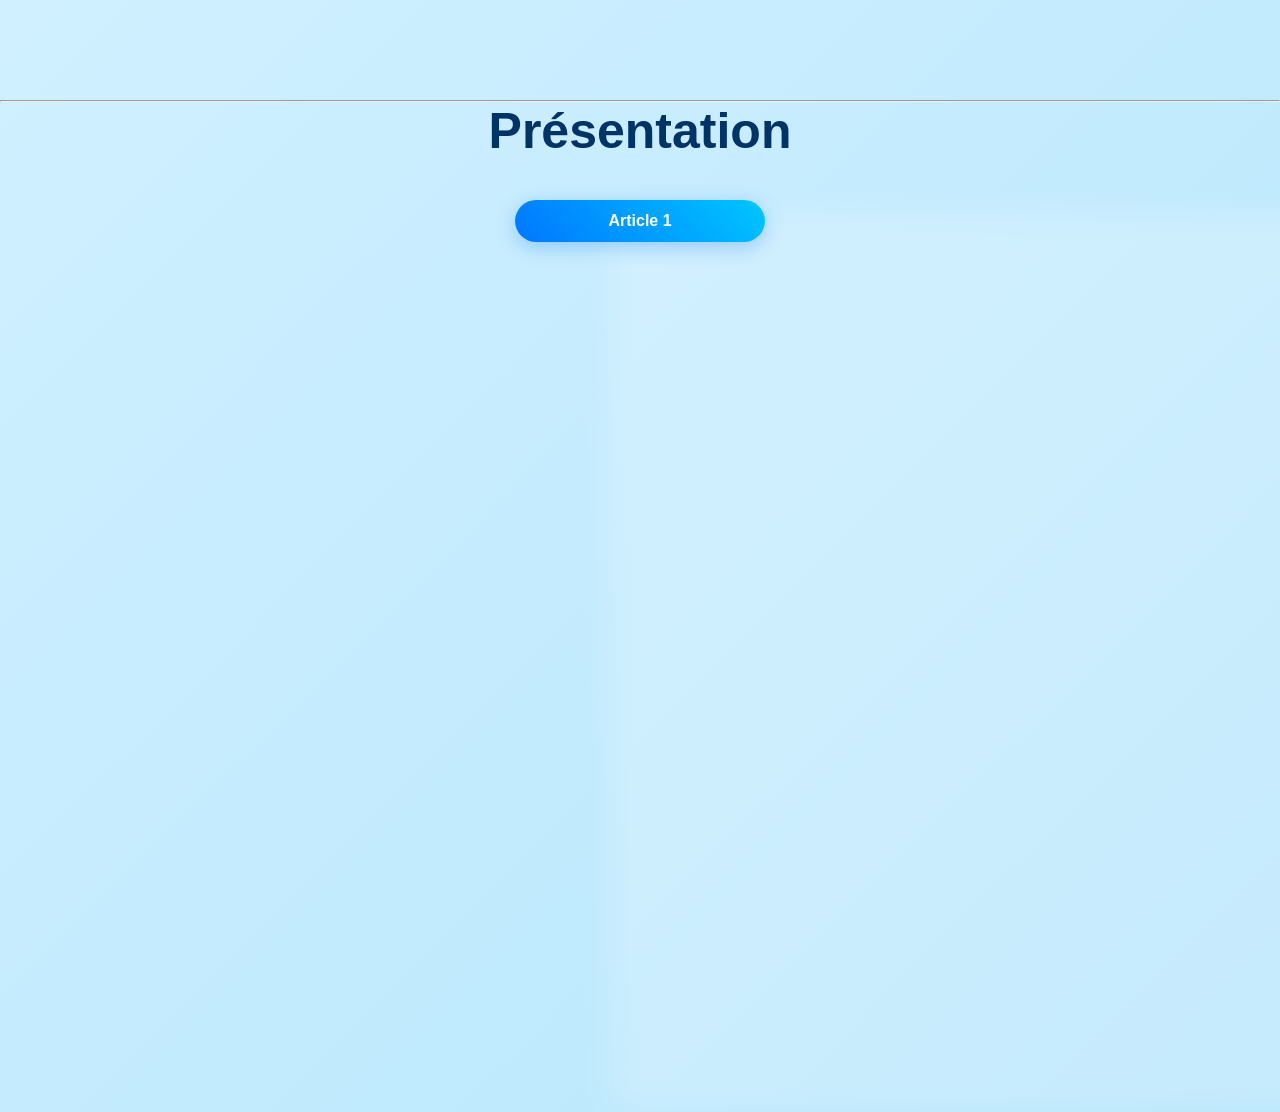
<file: index.html>
<!DOCTYPE html>
<html>
<head>
	<meta charset="utf-8">
	<meta name="viewport" content="width=device-width, initial-scale=1">

	<link rel="stylesheet" type="text/css" href="style2.css">

	<title></title>
</head>
<body bgcolor="A0BDAA">
<hr>
<h1>Présentation</h1>
<a href="Article1.html">Article 1</a> <br>
<a href="Article2.html">Article 2</a> <br>
<a href="Article3.html">Article 3</a> <br>
<a href="Article4.html">Article 4</a> 

<br><Br>
<a href="formulaire.html"> Aller vers le formulaire </a>

<br><br>
<a href="TP3.html">TP 3</a>
<br><br>
<a href="sommaire.html"> Sommaire</a>

</body>
</html>
</file>
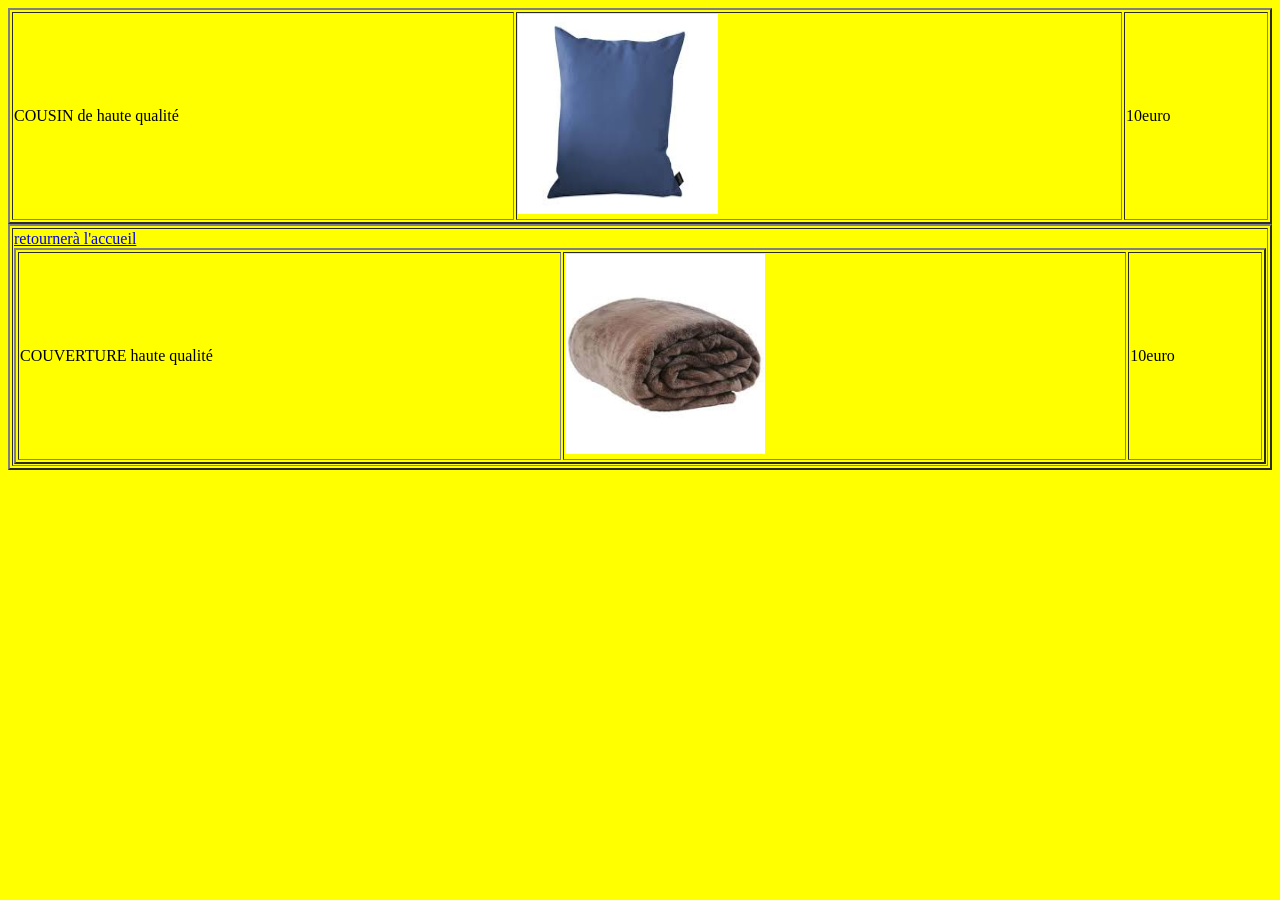
<file: Article2.html>
<!DOCTYPE html>
<html>
<head>
	<meta charset="utf-8">
	<meta name="viewport" content="width=device-width, initial-scale=1">
	<title></title>
</head>
<body bgcolor="yellow">
	<table border="2px" width="100%">
<tr> <td> COUSIN de haute qualité</td> <td> <img src="cousin.jfif"width="200" height="200"> </td> <td> 10euro </td> </tr>
</table> 

<table border="2px" width="100%">
<tr> <td> <table border="2px" width="100%">
<tr> <td> COUVERTURE haute qualité</td> <td> <img src="couverture.jfif"width="200" height="200"> </td> <td> 10euro </td> </tr>
<a href="index.html"> retournerà l'accueil</a>

</body>
</html>
</file>
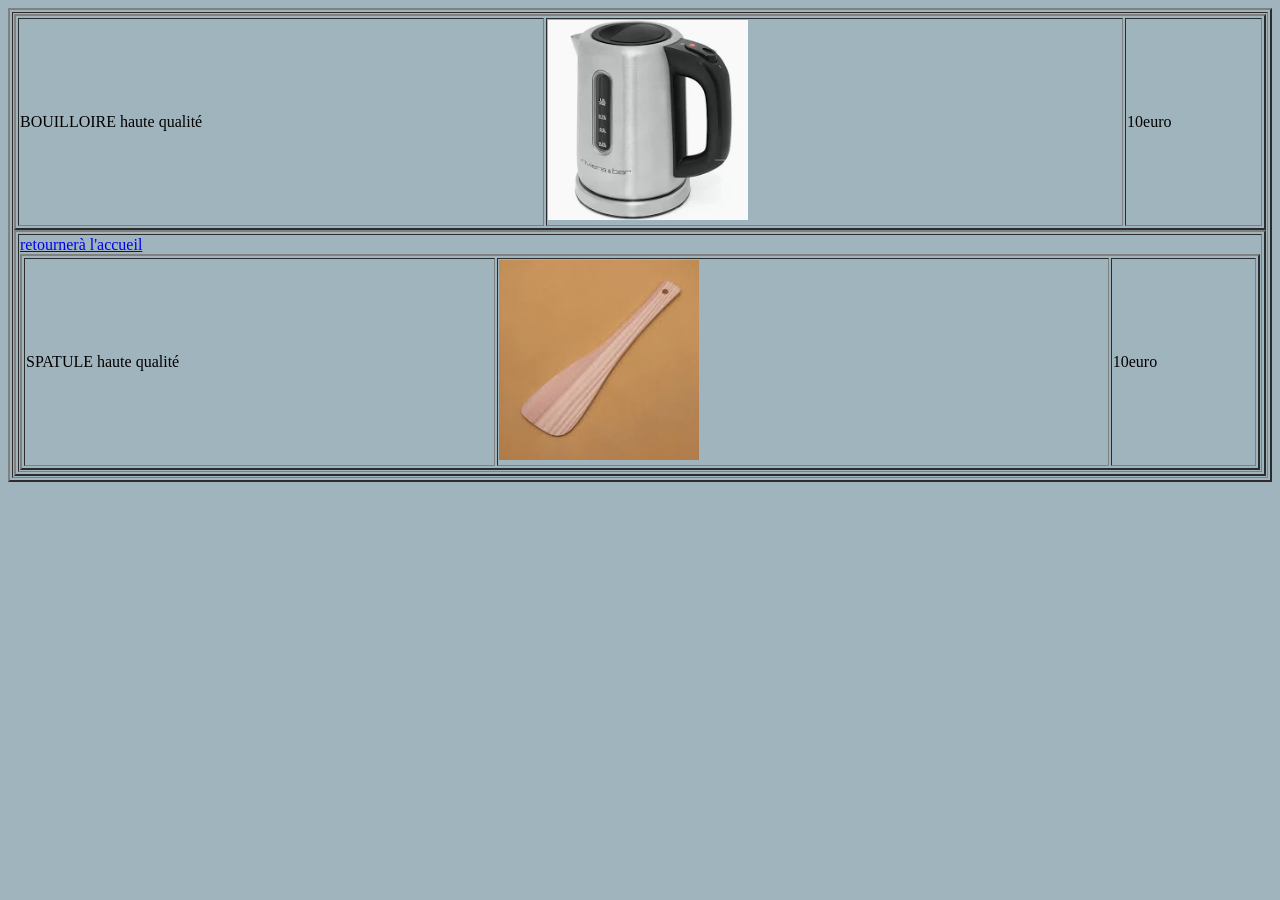
<file: Article3.html>
<!DOCTYPE html>
<html>
<head>
	<meta charset="utf-8">
	<meta name="viewport" content="width=device-width, initial-scale=1">
	<title></title>
</head>
<body bgcolor="A0B4BD">
	<table border="2px" width="100%">
<tr> <td> <table border="2px" width="100%">
<tr> <td> BOUILLOIRE haute qualité</td> <td> <img src="bouilloire.webp"width="200" height="200"> </td> <td> 10euro </td> </tr>

<table border="2px" width="100%">
<tr> <td> <table border="2px" width="100%">
<tr> <td>SPATULE haute qualité</td> <td> <img src="spatule.jfif"width="200" height="200"> </td> <td> 10euro </td> </tr>

<a href="index.html"> retournerà l'accueil</a>

</body>
</html>
</file>
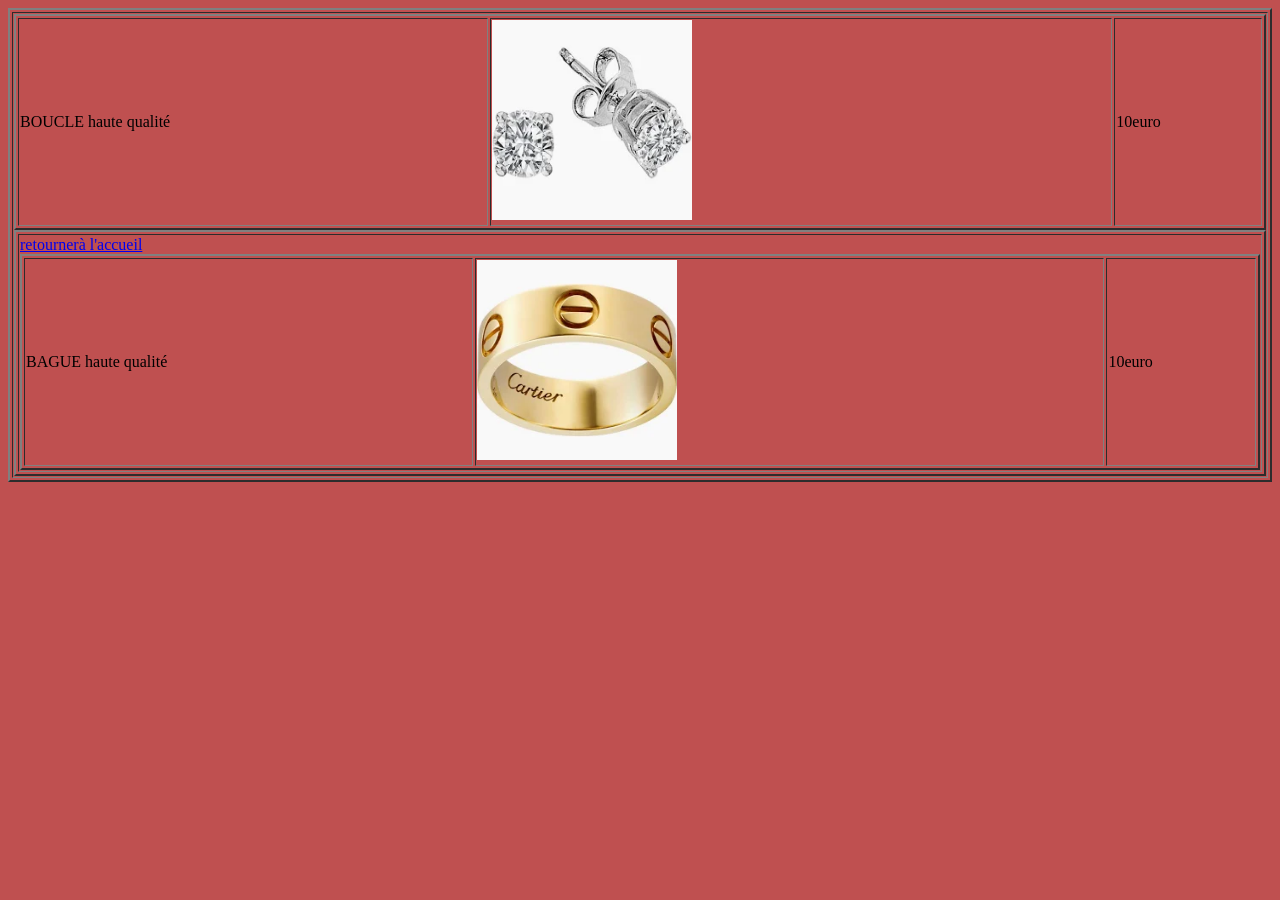
<file: Article4.html>
<!DOCTYPE html>
<html>
<head>
	<meta charset="utf-8">
	<meta name="viewport" content="width=device-width, initial-scale=1">
	<title></title>
</head>
<body bgcolor="BF5050">

<table border="2px" width="100%">
<tr> <td> <table border="2px" width="100%">
<tr> <td>BOUCLE haute qualité</td> <td> <img src="boucle.webp"width="200" height="200"> </td> <td> 10euro </td> </tr>

<table border="2px" width="100%">
<tr> <td> <table border="2px" width="100%">
<tr> <td>BAGUE haute qualité</td> <td> <img src="bague.webp"width="200" height="200"> </td> <td> 10euro </td> </tr>

<a href="index.html"> retournerà l'accueil</a>
</body>
</html>
</file>
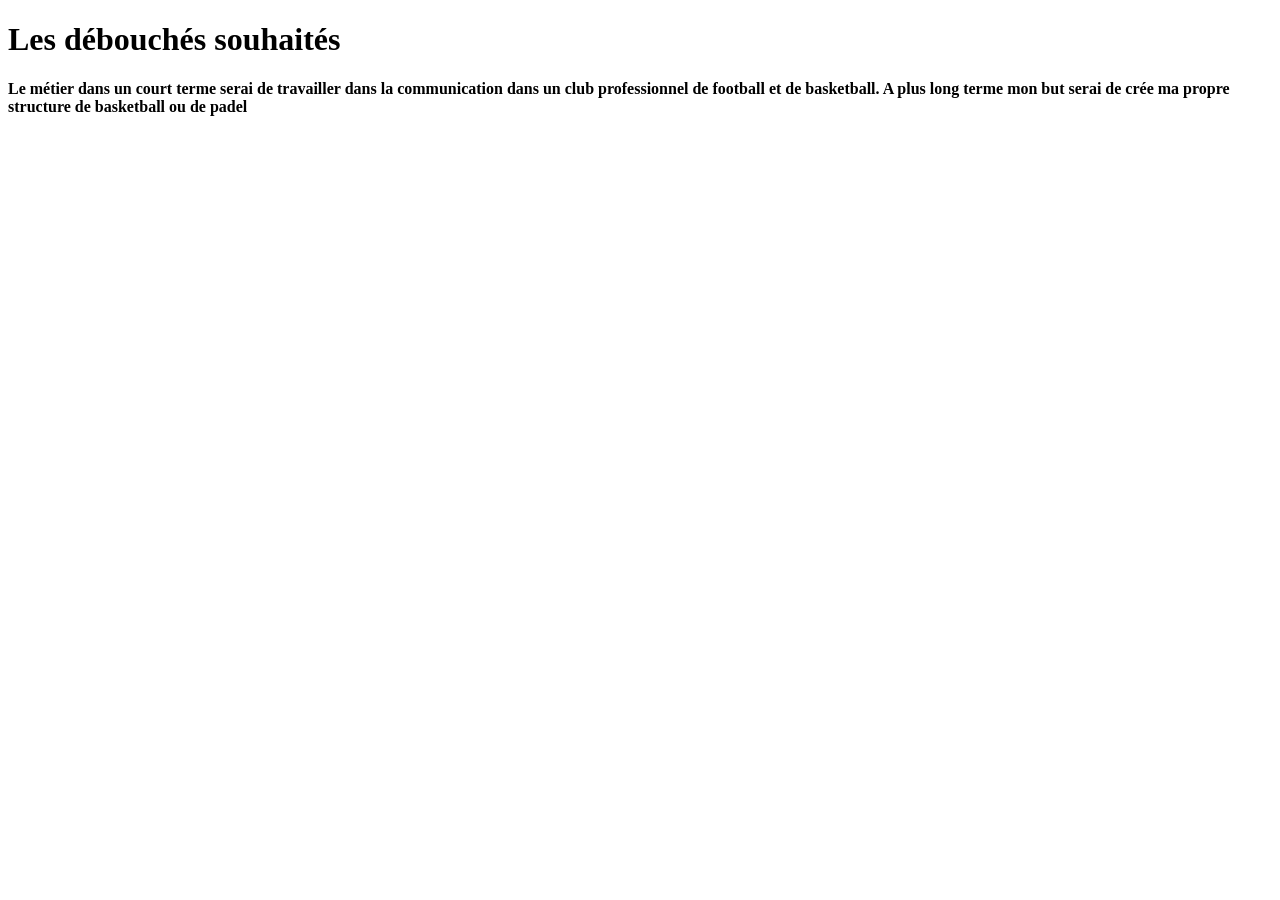
<file: debouche.html>
<!DOCTYPE html>
<html>
<head>
	<meta charset="utf-8">
	<meta name="viewport" content="width=device-width, initial-scale=1">
	<title></title>
</head>
<body>
<h1>Les débouchés souhaités</h1>
<h4>Le métier dans un court terme serai de travailler dans la communication dans un club professionnel de football et de basketball. A plus long terme mon but serai de crée ma propre structure de basketball ou de padel</h4>
</body>
</html>
</file>
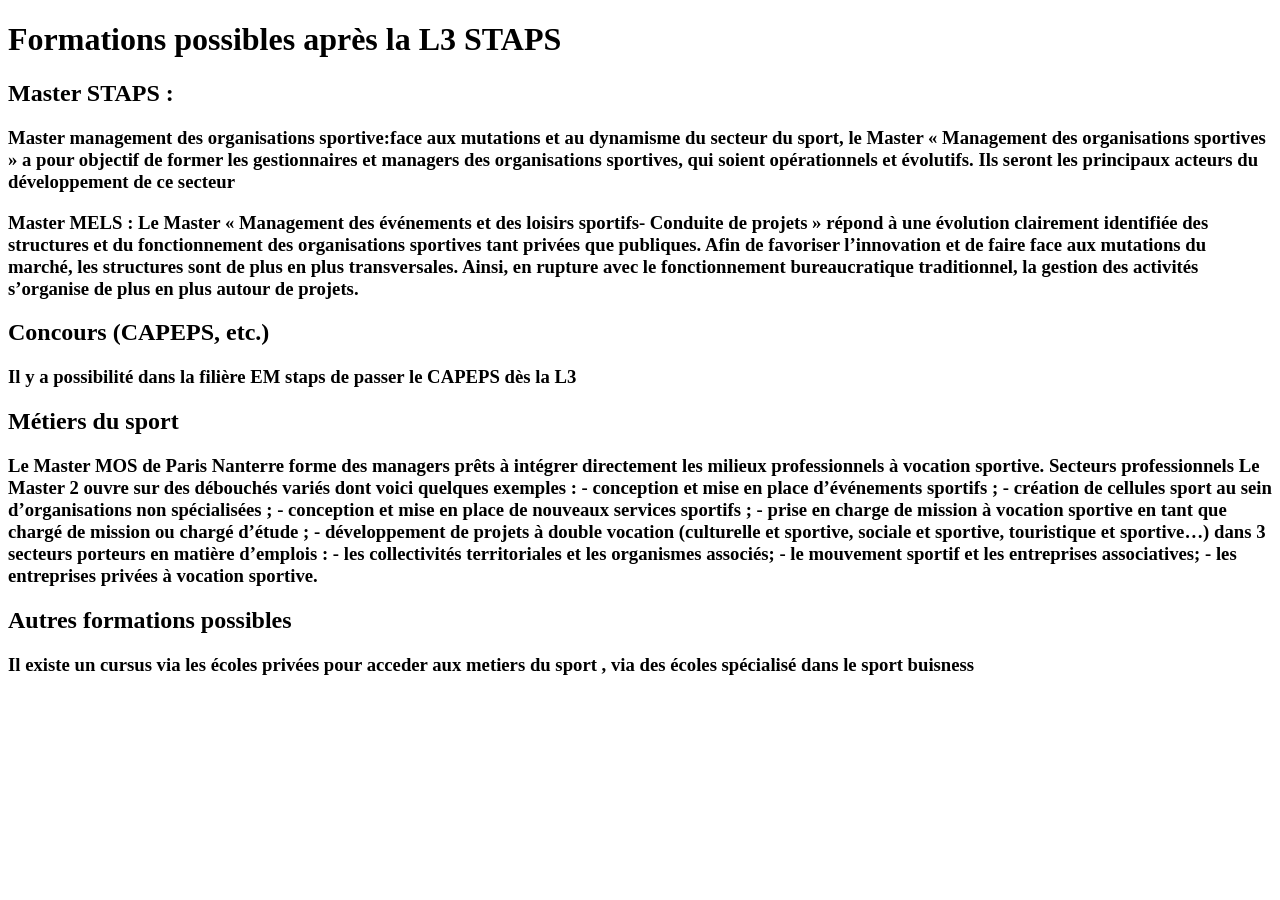
<file: formation.html>
<!DOCTYPE html>
<html>
<head>
	<meta charset="utf-8">
	<meta name="viewport" content="width=device-width, initial-scale=1">
	<title></title>
</head>
<body>
<h1>Formations possibles après la L3 STAPS
</h1> 
<h2>Master STAPS :</h2>
<h3>  Master management des organisations sportive:face aux mutations et au dynamisme du secteur du
sport, le Master « Management des organisations
sportives » a pour objectif de former les gestionnaires
et managers des organisations sportives, qui soient
opérationnels et évolutifs. Ils seront les principaux
acteurs du développement de ce secteur</h3>

<h3>Master MELS : Le Master « Management des événements et des loisirs sportifs- Conduite de projets » répond à une évolution clairement identifiée des structures et du fonctionnement des organisations sportives tant privées que publiques. Afin de favoriser l’innovation et de faire face aux mutations du marché, les structures sont de plus en plus transversales. Ainsi, en rupture avec le fonctionnement bureaucratique traditionnel, la gestion des activités s’organise de plus en plus autour de projets.</h3>

<h2>Concours (CAPEPS, etc.)
</h2>
<h3>Il y a possibilité dans la filière EM staps de passer le CAPEPS dès la L3 </h3>

<h2>Métiers du sport
</h2>
<h3> Le Master
MOS de Paris Nanterre forme des managers prêts à
intégrer directement les milieux professionnels à vocation
sportive.
Secteurs professionnels
Le Master 2 ouvre sur des débouchés variés dont voici quelques exemples :

            - conception et mise en place d’événements sportifs ;

            - création de cellules sport au sein d’organisations non spécialisées ;

            - conception et mise en place de nouveaux services sportifs ;

            - prise en charge de mission à vocation sportive en tant que chargé de mission ou chargé d’étude ;

- développement de projets à double vocation (culturelle et sportive, sociale et sportive, touristique et sportive…)

dans 3 secteurs porteurs en matière d’emplois :

 - les collectivités territoriales et les organismes associés; 

- le mouvement sportif et les entreprises associatives;

- les entreprises privées à vocation sportive.</h3>

<h2>Autres formations possibles
</h2>

<h3>Il existe un cursus via les écoles privées pour acceder aux metiers du sport , via des écoles spécialisé dans le sport buisness</h3>

</body>
</html>
</file>
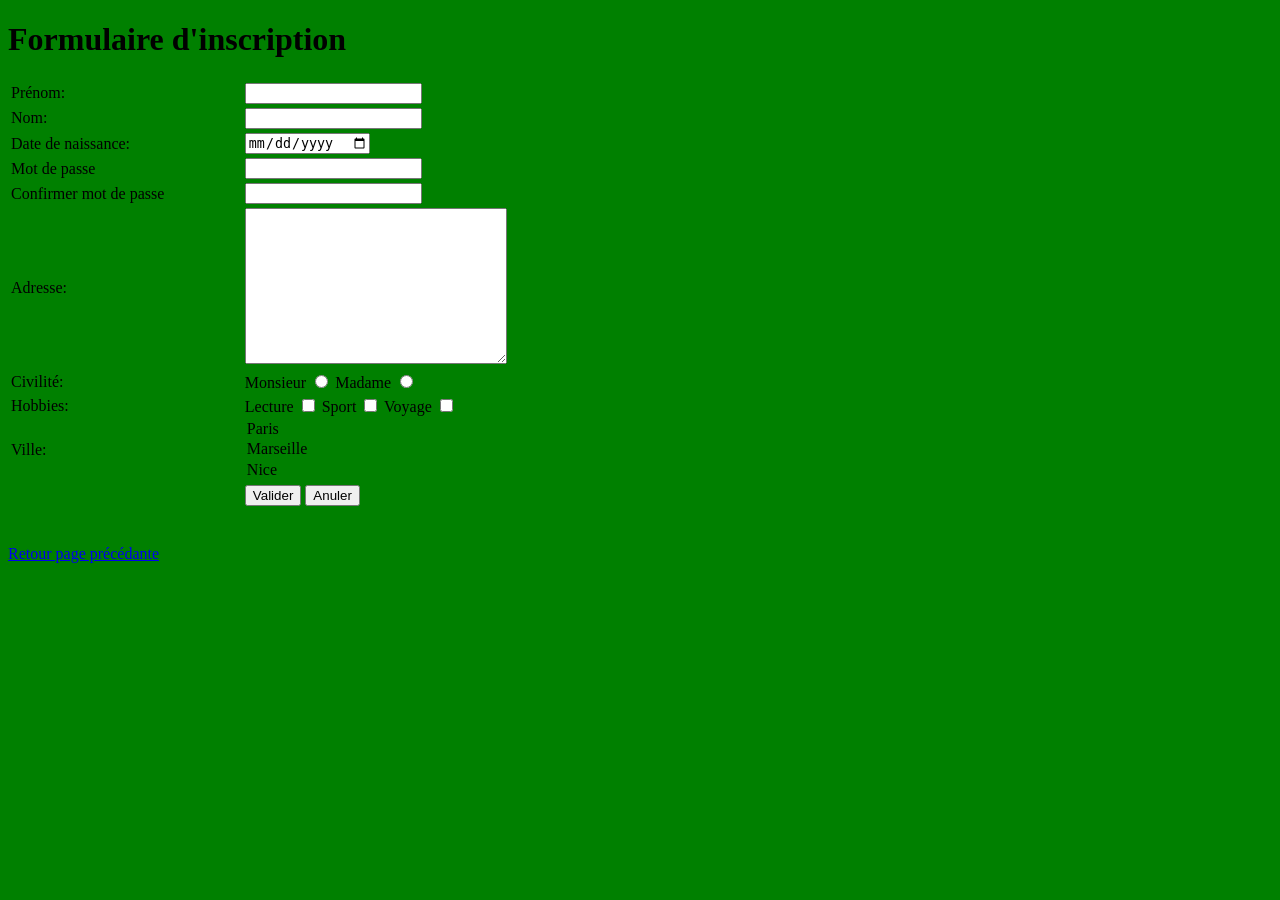
<file: formulaire.html>
<!DOCTYPE html>
<html>
<head>
	<meta charset="utf-8">
	<meta name="viewport" content="width=device-width, initial-scale=1">
	<title></title>
</head>
<body bgcolor="green">
<h1> Formulaire d'inscription </h1>



<table border="0" width="50%">
	<tr> <td><label> Prénom:</label> </td> <td> <input type="text" name="t2"></td> </tr>
	<tr> <td> <label> Nom:</label> </td> <td> <input type="text" name="t1"></td> </tr>

	<tr> <td> <label> Date de naissance:</label> </td> <td> <input type="date" name="d1">
</td> </tr>

	<tr> <td> <label> Mot de passe</label> </td> <td> <input type="passeword" name="p1"></td> </tr>
    <tr> <td> <label> Confirmer mot de passe</label> </td> <td> <input type="passeword" name="p2"></td> </tr>
	<tr> <td> <label>Adresse:</label> </td> <td> <textarea rows="10" cols="30"></textarea>
</td> </tr>
    <tr> <td> 
<label>Civilité:</label> </td> <td> Monsieur <input type="radio" name="r1">
Madame <input type="radio" name="r1"></td> </tr>
	<tr> <td> <label>Hobbies:</label> </td> <td> Lecture <input type="checkbox" name="c1">
Sport <input type="checkbox" name="c1">
Voyage <input type="checkbox" name="c1"></td> </tr>                      <tr> <td> <label>Ville:</label> </td> <td> <option> Paris </option> 
<option> Marseille</option>
<option> Nice </option></td> </tr>

 <tr> <td> </td> <td> <button> Valider</button>
<button> Anuler</button></td> </tr>
	</table>

<br><br>
<a href="index.html"> Retour page précédante </a>











</body>
</html>
</file>
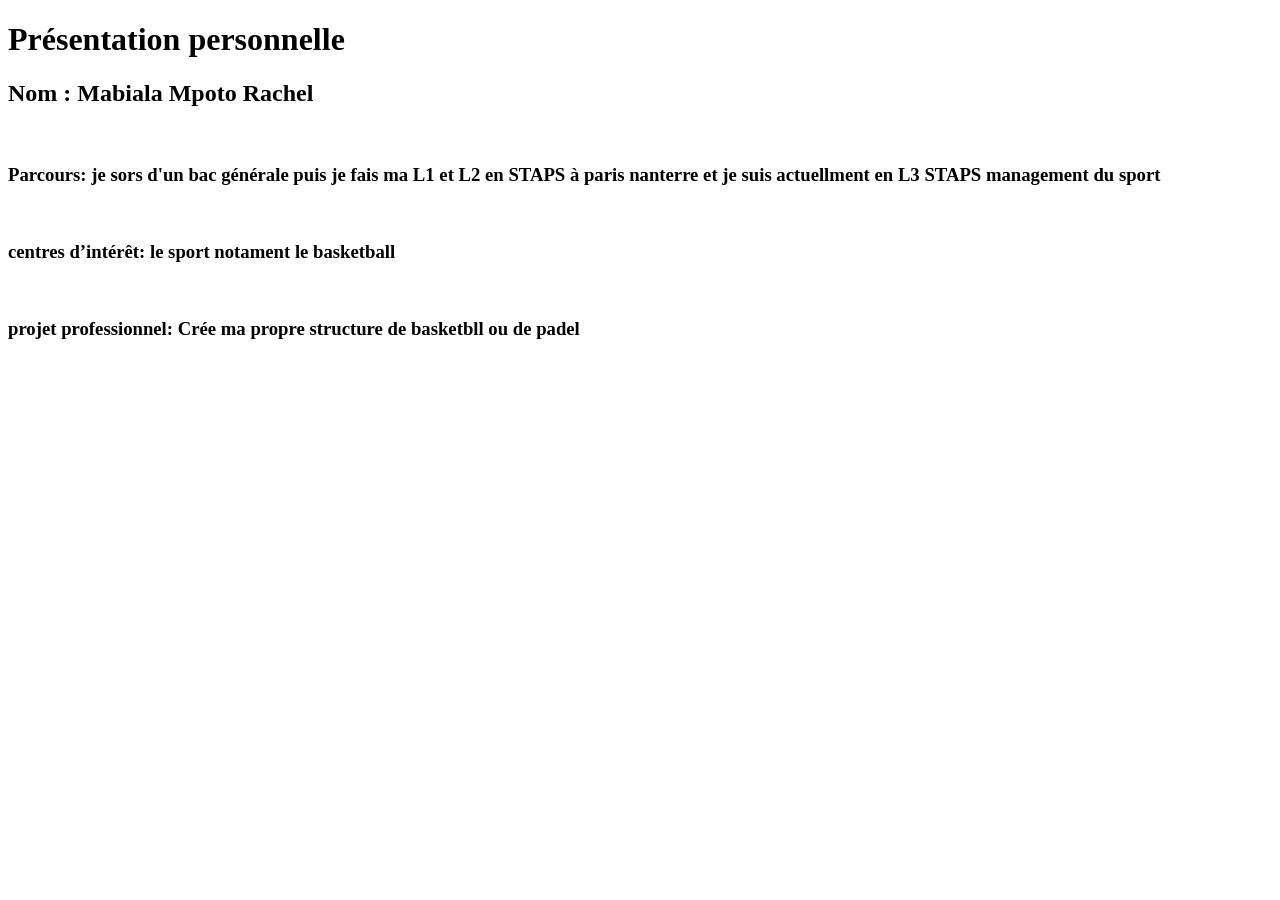
<file: perso.html>
<!DOCTYPE html>
<html>
<head>
	<meta charset="utf-8">
	<meta name="viewport" content="width=device-width, initial-scale=1">
	<title></title>
</head>
<body>

<h1>Présentation personnelle</h1>
<h2>Nom : Mabiala Mpoto Rachel</h2> <br>
<h3>Parcours: je sors d'un bac générale puis je fais ma L1 et L2 en STAPS à paris nanterre et je suis actuellment en L3 STAPS management du sport</h3> <br>
<h3>centres d’intérêt: le sport notament le basketball</h3> <br>
<h3> projet professionnel: Crée ma propre structure de basketbll ou de padel</h3> <br>

</body>
</html>
</file>
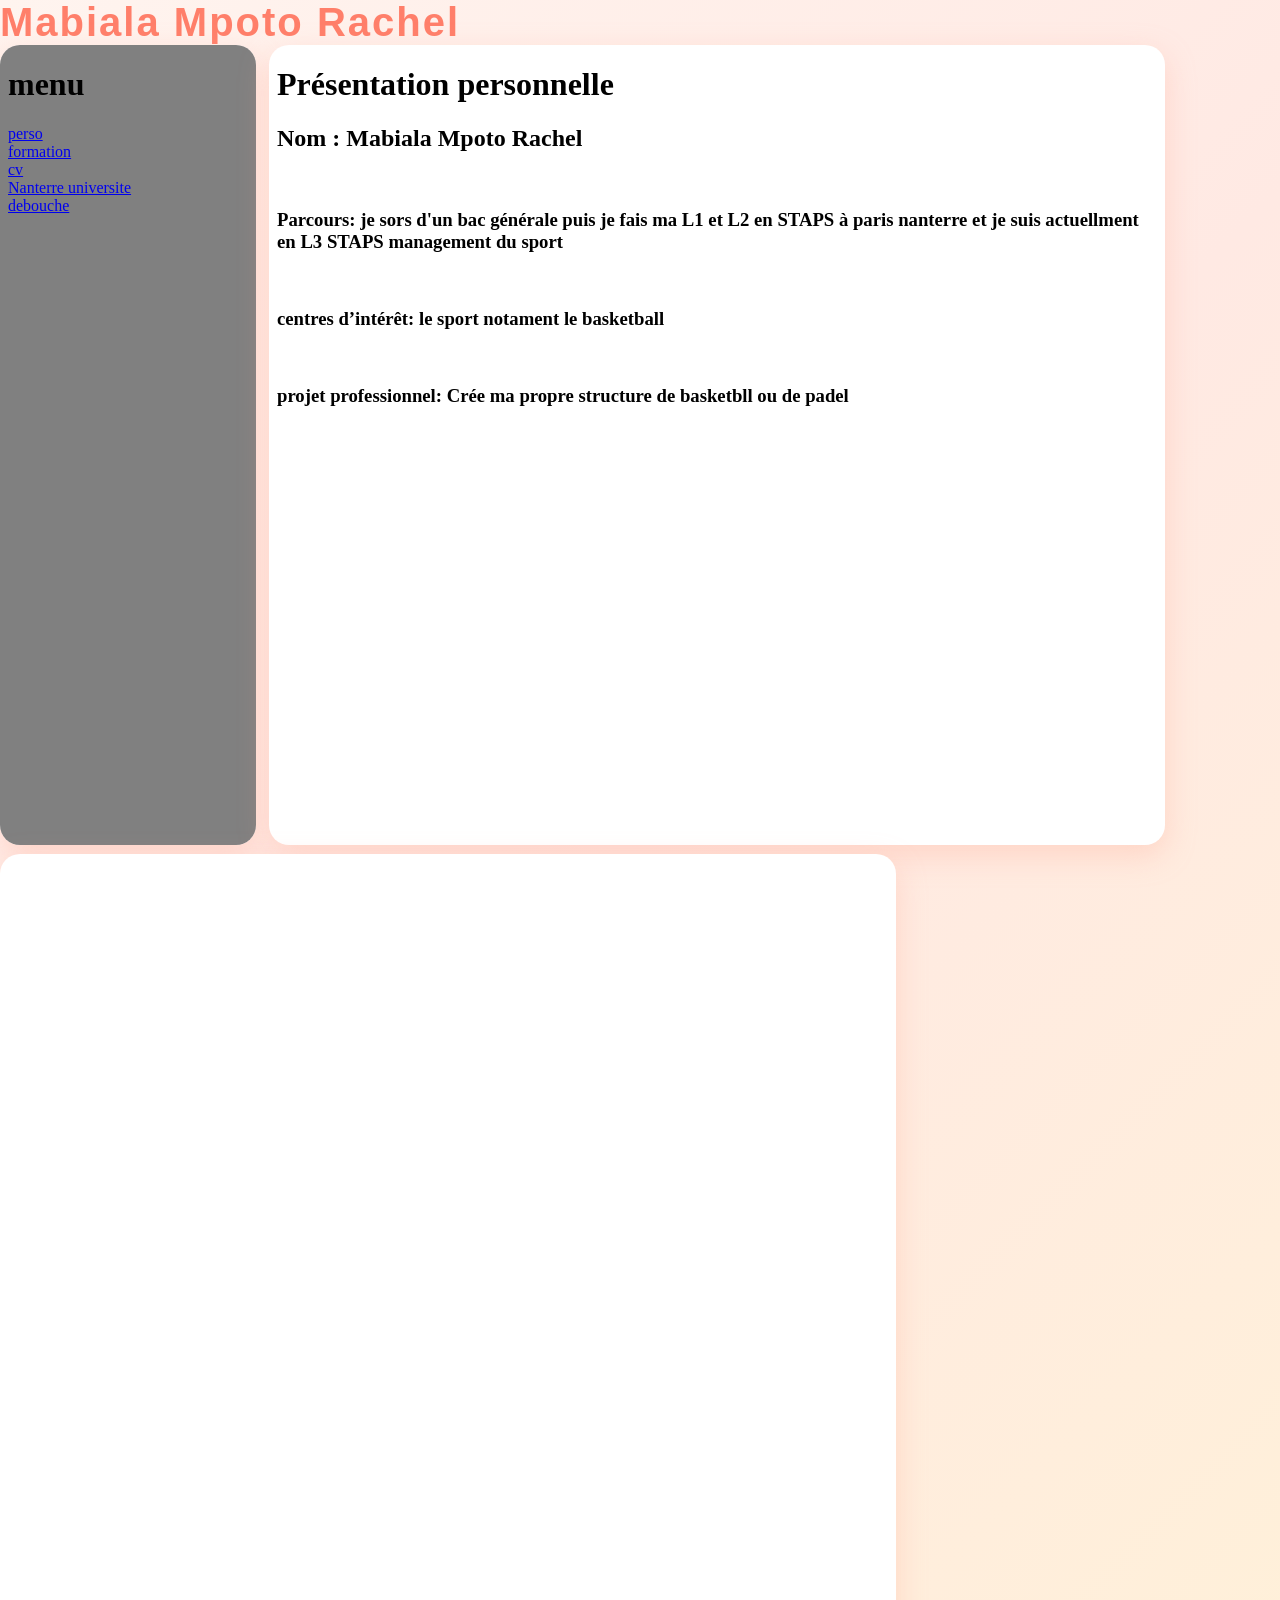
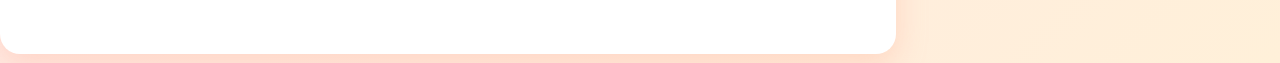
<file: sommaire.html>
<!DOCTYPE html>
<html>
<head>
	<meta charset="utf-8">
	<meta name="viewport" content="width=device-width, initial-scale=1">
	<link rel="stylesheet" type="text/css" href="style3.css">
	<title></title>
</head>
<body >

<h1> Mabiala Mpoto Rachel <h1/>
<iframe src="menu.html" width="20%" height="800" name="fenetre1"></iframe>
<iframe src="perso.html" width="70%" height="800" name="fenetre2"></iframe>
<iframe src="CV.TRAVAIL.pdf.pdf.pdf" width="70%" height="800" name="fenetre2"></iframe>



</body>
</html>
</file>
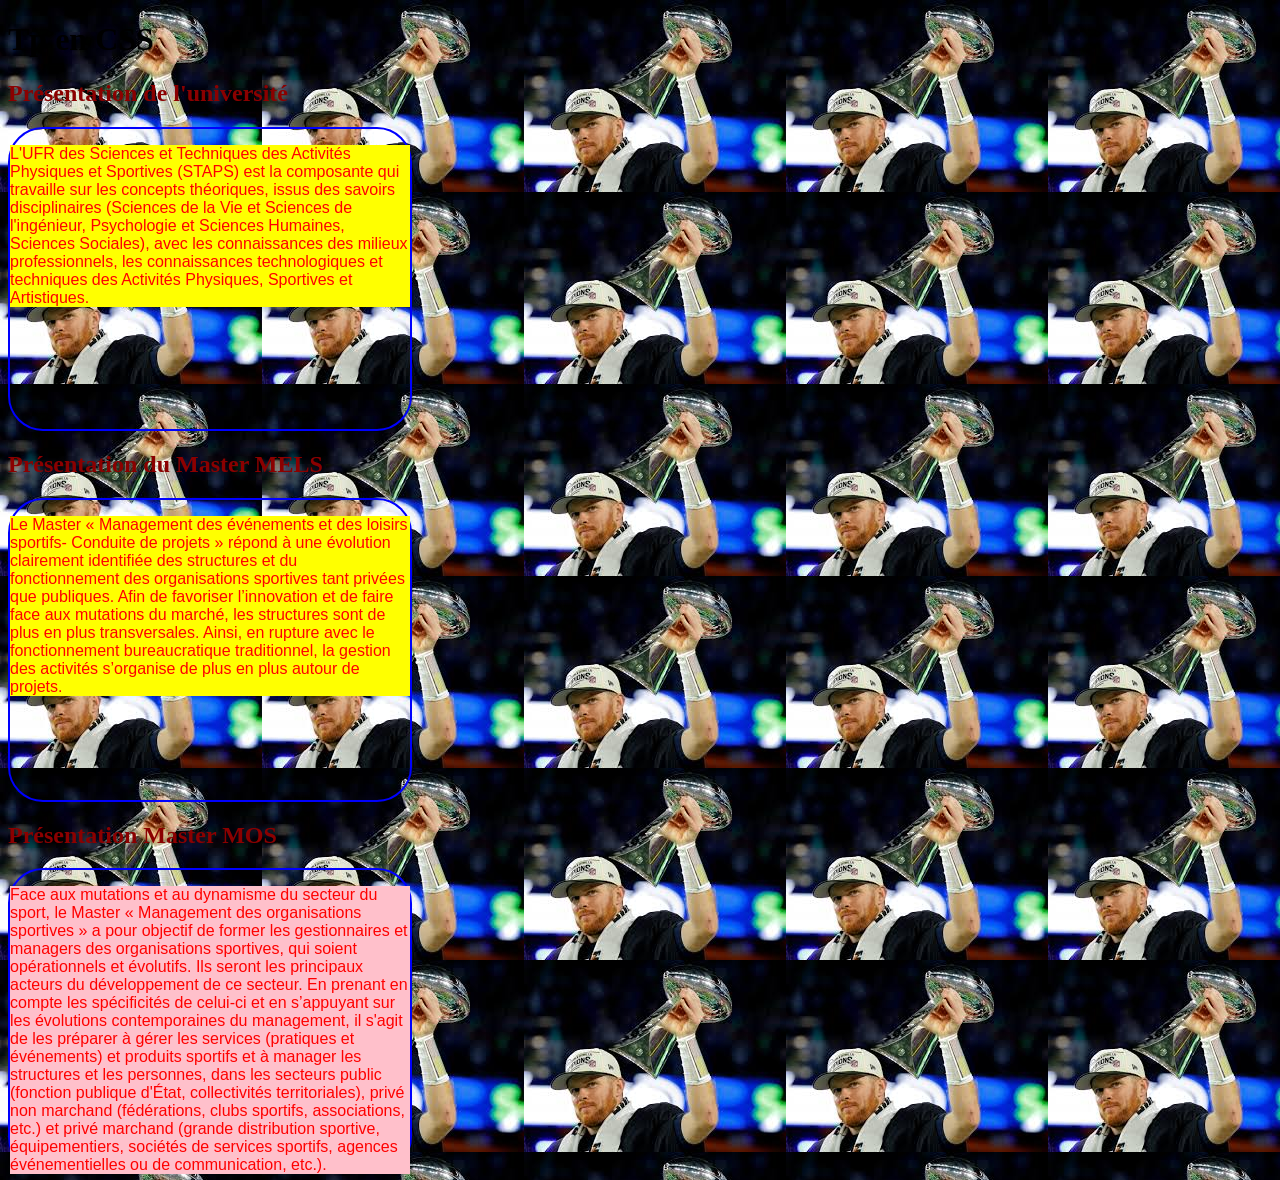
<file: tp3.html>
<!DOCTYPE html>
<html>
<head>
	<meta charset="utf-8">
	<meta name="viewport" content="width=device-width, initial-scale=1">

	<link rel="stylesheet" type="text/css" href="style.css">

	<title></title>
</head>
<body>

<h1>Tp en CSS</h1>

<h2> Présentation de l'université</h2>
<div>
<p>L'UFR des Sciences et Techniques des Activités Physiques et Sportives (STAPS) est la composante qui travaille sur les concepts théoriques, issus des savoirs disciplinaires (Sciences de la Vie et Sciences de l'ingénieur, Psychologie et Sciences Humaines, Sciences Sociales), avec les connaissances des milieux professionnels, les connaissances technologiques et techniques des Activités Physiques, Sportives et Artistiques.</p>
</div>

<h2>Présentation du Master MELS</h2>
<div>
<p>Le Master « Management des événements et des loisirs sportifs- Conduite de projets » répond à une évolution clairement identifiée des structures et du fonctionnement des organisations sportives tant privées que publiques. Afin de favoriser l’innovation et de faire face aux mutations du marché, les structures sont de plus en plus transversales. Ainsi, en rupture avec le fonctionnement bureaucratique traditionnel, la gestion des activités s’organise de plus en plus autour de projets.</p>
</div>

<h2>Présentation Master MOS</h2>
<div>
<p class="special">Face aux mutations et au dynamisme du secteur du sport, le Master « Management des organisations sportives » a pour objectif de former les gestionnaires et managers des organisations sportives, qui soient opérationnels et évolutifs. Ils seront les principaux acteurs du développement de ce secteur. En prenant en compte les spécificités de celui-ci et en s’appuyant sur les évolutions contemporaines du management, il s'agit de les préparer à gérer les services (pratiques et événements) et produits sportifs et à manager les structures et les personnes, dans les secteurs public (fonction publique d'État, collectivités territoriales), privé non marchand (fédérations, clubs sportifs, associations, etc.) et privé marchand (grande distribution sportive, équipementiers, sociétés de services sportifs, agences événementielles ou de communication, etc.).</p>
</div>


</body>
</html>
</file>
<file: style2.css>
/* RESET */
*{
    margin:0;
    padding:0;
    box-sizing:border-box;
}

/* FOND BLEU FUTURISTE ANIMÉ */
body{
    font-family: 'Segoe UI', sans-serif;
    background: linear-gradient(-45deg, #cceeff, #a6ddff, #b3e5fc, #d0f0ff);
    background-size: 400% 400%;
    animation: gradientMove 12s ease infinite;
    text-align:center;
    padding-top:100px;
}

/* Animation du fond */
@keyframes gradientMove{
    0%{background-position:0% 50%;}
    50%{background-position:100% 50%;}
    100%{background-position:0% 50%;}
}

/* TITRE */
h1{
    font-size:50px;
    margin-bottom:40px;
    color:#003366;
    animation: fadeDown 1.5s ease;
}

/* Animation titre */
@keyframes fadeDown{
    from{opacity:0; transform:translateY(-40px);}
    to{opacity:1; transform:translateY(0);}
}

/* === MENU DÉROULANT === */

/* On cache tous les liens par défaut */
a{
    display:block;
    width:250px;
    margin:10px auto;
    padding:12px;
    text-decoration:none;
    color:white;
    background: linear-gradient(45deg,#0077ff,#00c6ff);
    border-radius:30px;
    transition:0.4s;
    box-shadow:0 5px 20px rgba(0,119,255,0.3);
    opacity:0;
    transform:translateY(-20px);
}

/* Bouton principal (le premier lien devient bouton menu) */
a:first-of-type{
    opacity:1;
    transform:none;
    font-weight:bold;
    cursor:pointer;
}

/* Animation apparition menu */
body:hover a{
    opacity:1;
    transform:translateY(0);
}

/* Effet hover futuriste */
a:hover{
    transform:scale(1.1);
    box-shadow:0 10px 30px rgba(0,200,255,0.6);
    background: linear-gradient(45deg,#00c6ff,#0072ff);
}

/* Effet glow */
a::before{
    content:"";
    position:absolute;
    width:100%;
    height:100%;
    border-radius:30px;
    background:rgba(255,255,255,0.2);
    filter:blur(15px);
    z-index:-1;
}
</file>
<file: style3.css>
/* style général */
body{
margin:0;
font-family: "Segoe UI", Arial, sans-serif;

/* fond pastel chaud */
background: linear-gradient(
135deg,
#fff4ef,
#ffe9e3,
#fff0d9
);

min-height:100vh;
}

/* header */
header{
text-align:center;
padding:25px;

background: rgba(255,255,255,0.6);
backdrop-filter: blur(8px);

box-shadow:0 4px 20px rgba(255,170,150,0.3);
}

/* titre */
h1{
margin:0;
font-size:40px;

color:#ff7f6a;

letter-spacing:2px;

transition:0.4s;
}

/* conteneur principal */
.interface{

display:flex;
gap:25px;

padding:30px;

height:85vh;

box-sizing:border-box;

}

/* style des iframes */

iframe{

border:none;

border-radius:20px;

background:white;

box-shadow:
0 10px 30px rgba(255,170,150,0.35);

transition: all 0.4s ease;

}

/* menu */
.menu{
width:22%;
}

/* contenu */
.contenu{
width:78%;
}

/* effet fluide moderne */
iframe:hover{

transform: translateY(-6px);

box-shadow:
0 20px 40px rgba(255,150,120,0.45);

}
</file>
<file: style.css>
body {
	background-image: url(superbowl.jfif) ;
}

p{
	color: red;
	background-color: yellow ;
	font-family:Arial;
}
h2
{color: darkred;}

.special
{
	background-color: pink;
}

div
{
	border: 2px blue solid;
	border-radius: 35px;
	width: 400px;
	height: 300px;
}

<br><br>
<a href="index.html"> Retour page précédante </a>
</file>
